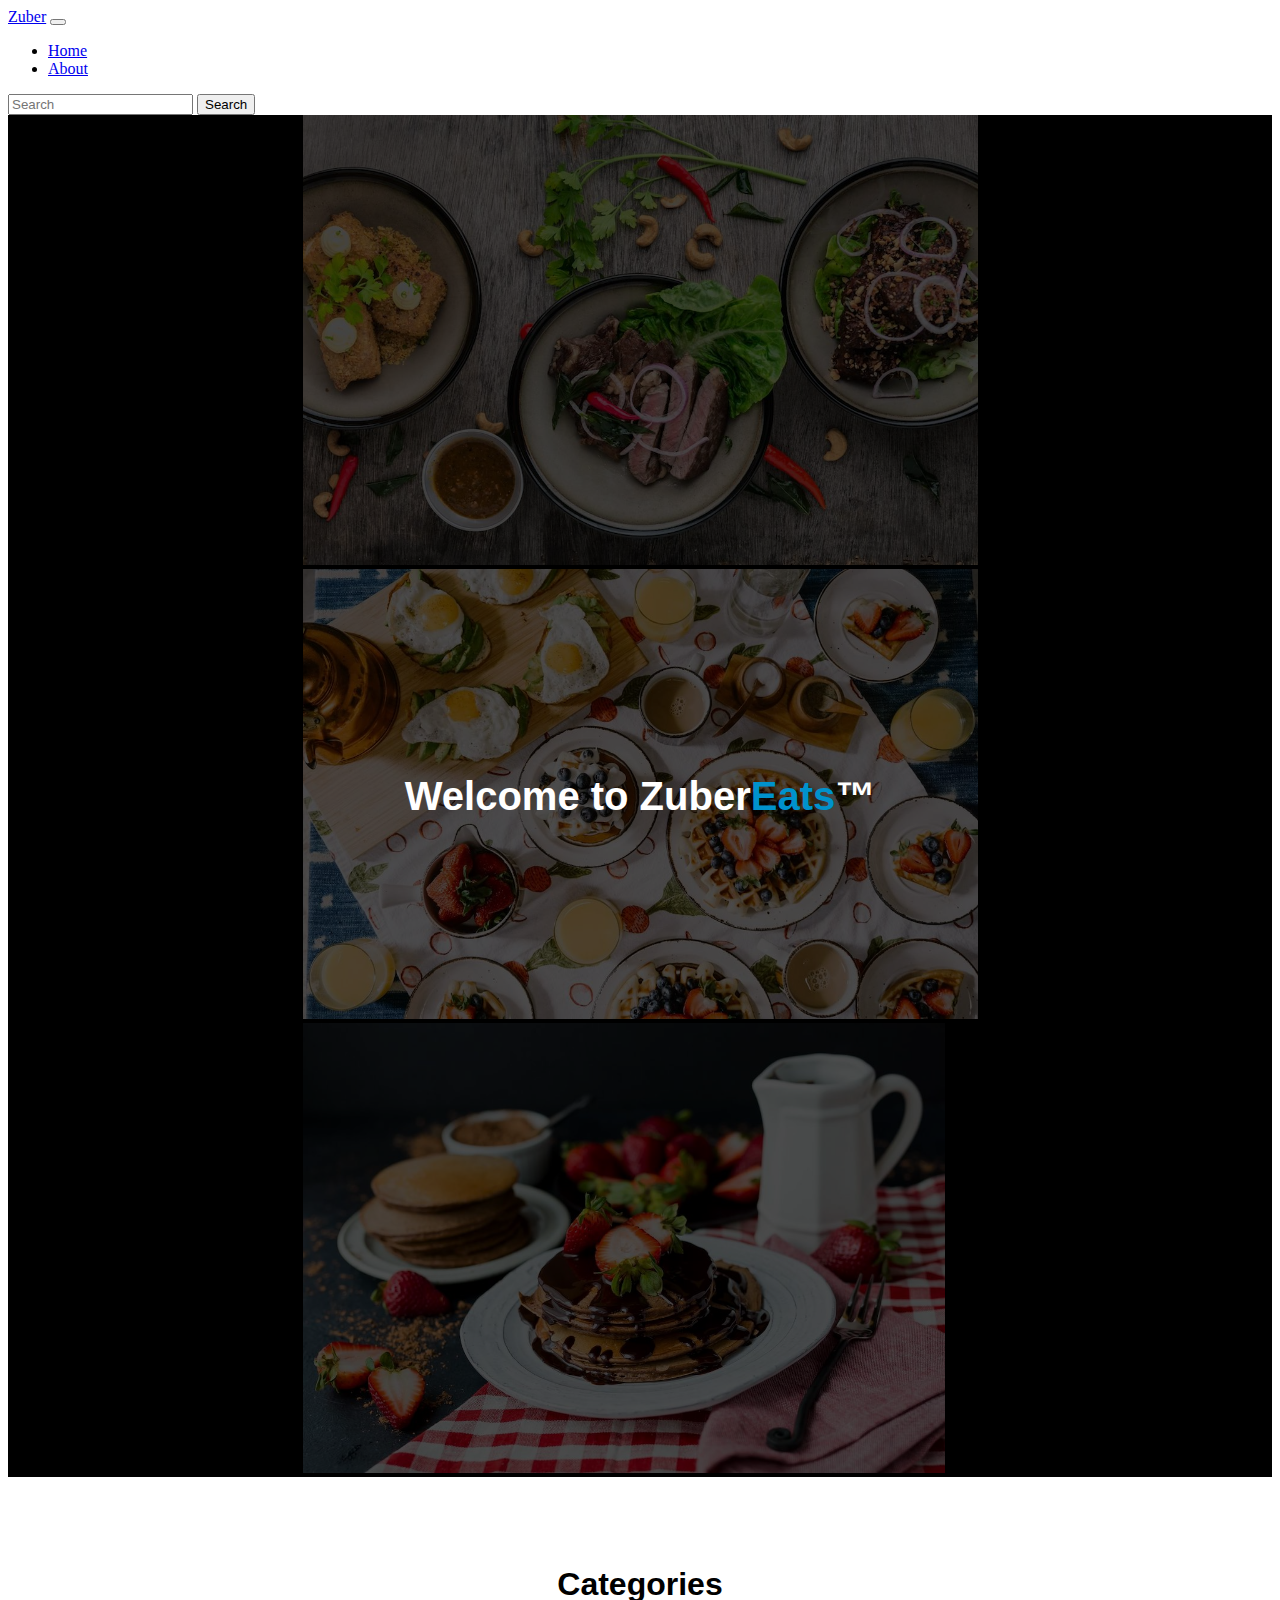
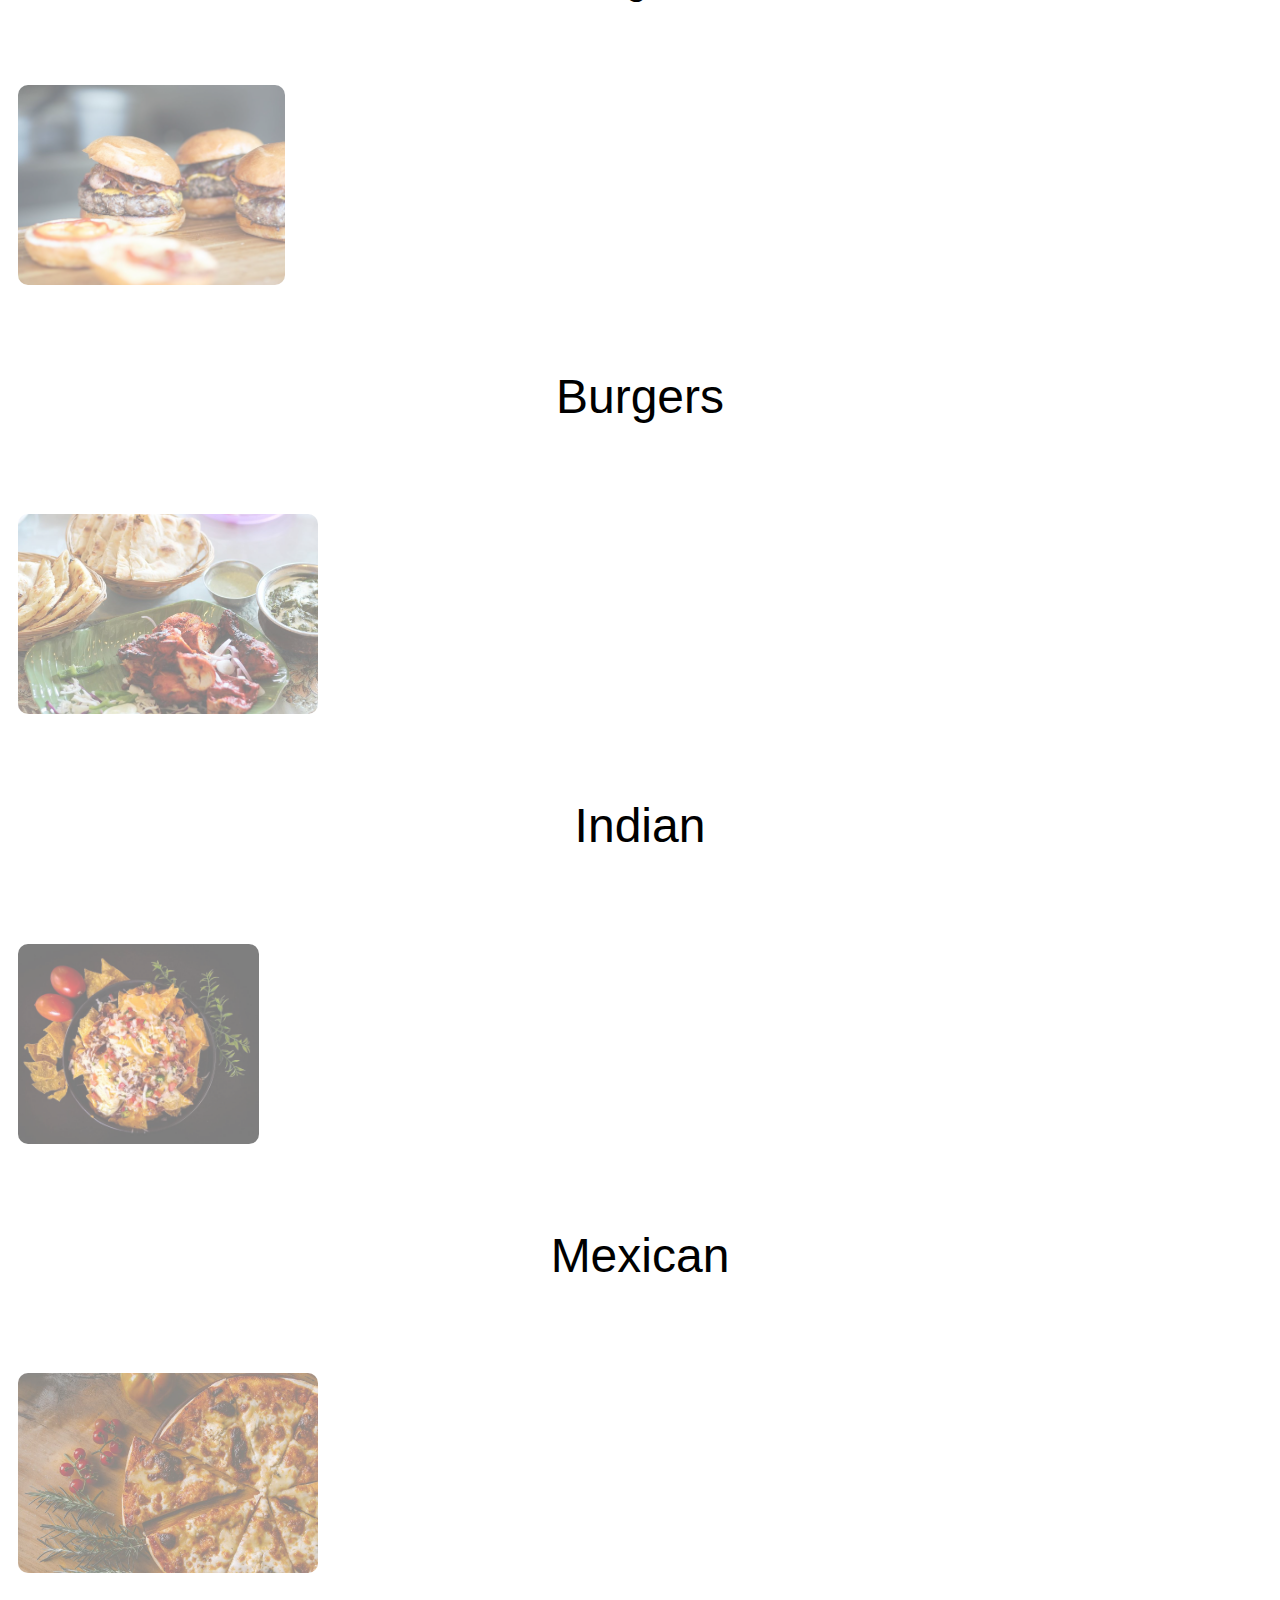
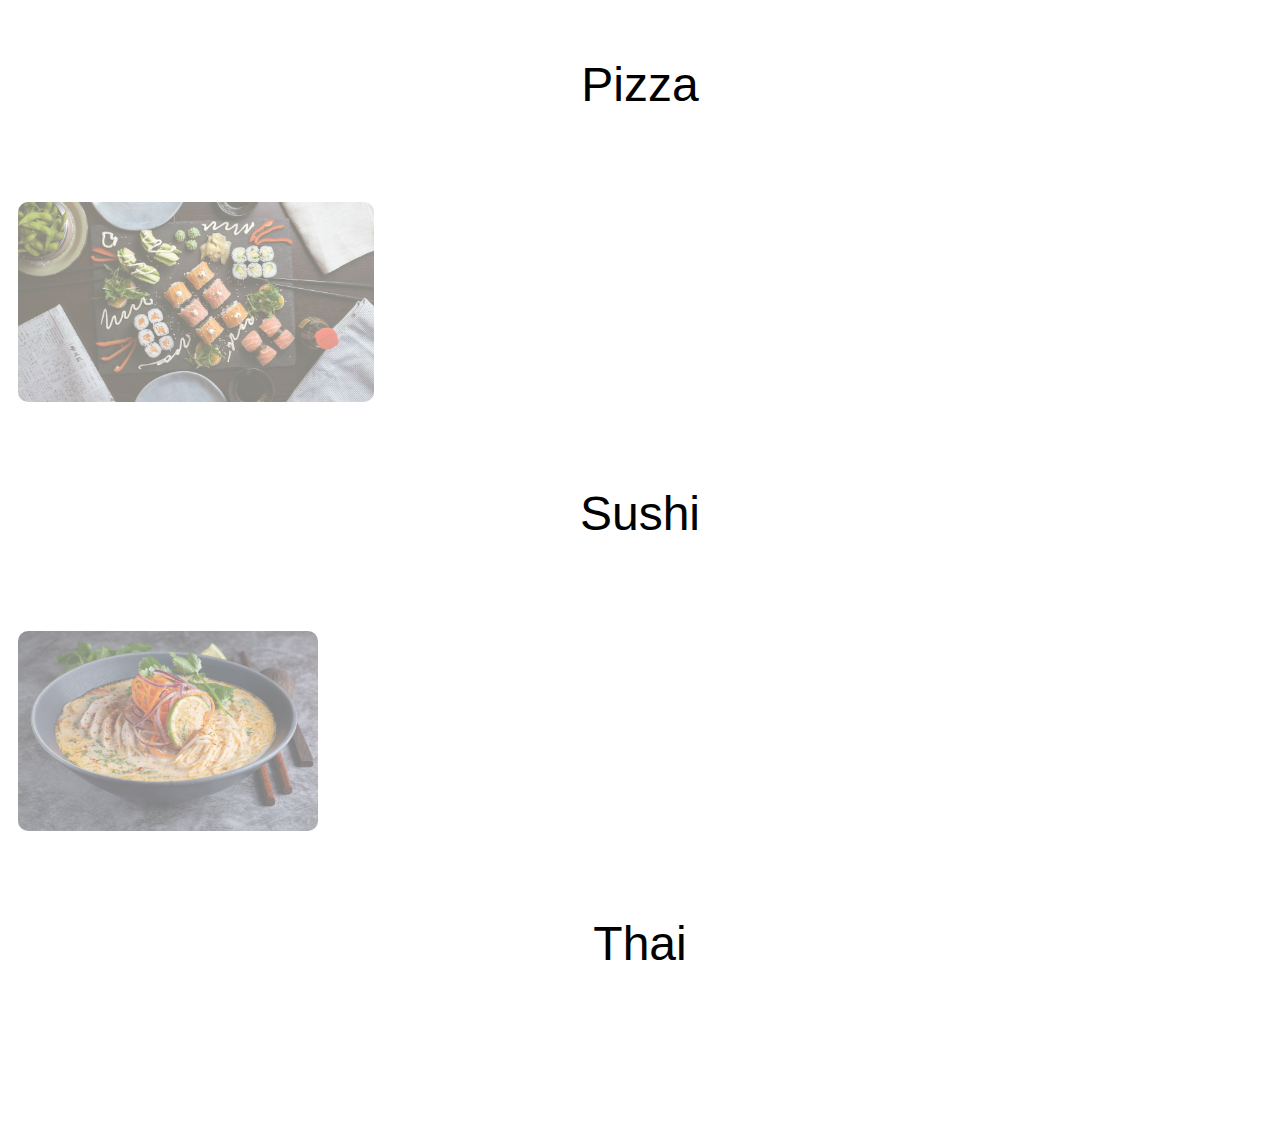
<file: index.html>
<!DOCTYPE html>
<html lang="en">
  <head>
    <!-- Required meta tags -->
    <meta charset="utf-8" />
    <meta name="viewport" content="width=device-width, initial-scale=1" />

    <!-- Bootstrap CSS -->
    <link
      href="https://cdn.jsdelivr.net/npm/bootstrap@5.0.2/dist/css/bootstrap.min.css"
      rel="stylesheet"
      integrity="sha384-EVSTQN3/azprG1Anm3QDgpJLIm9Nao0Yz1ztcQTwFspd3yD65VohhpuuCOmLASjC"
      crossorigin="anonymous"
    />

    <link rel="stylesheet" href="style.css" />

    <title>Zuber Eats</title>
  </head>
  <body>
    <!-- NAVBAR -->

    <nav class="navbar navbar-expand-lg navbar-light bg-light">
      <div class="container-fluid">
        <a class="navbar-brand" href="index.html">Zuber</a>
        <button
          class="navbar-toggler"
          type="button"
          data-bs-toggle="collapse"
          data-bs-target="#navbarTogglerDemo02"
          aria-controls="navbarTogglerDemo02"
          aria-expanded="false"
          aria-label="Toggle navigation"
        >
          <span class="navbar-toggler-icon"></span>
        </button>
        <div class="collapse navbar-collapse" id="navbarTogglerDemo02">
          <ul class="navbar-nav me-auto mb-2 mb-lg-0">
            <li class="nav-item">
              <a class="nav-link active" aria-current="page" href="index.html"
                >Home</a
              >
            </li>
            <li class="nav-item">
              <a class="nav-link" href="about.html">About</a>
            </li>
          </ul>

          <form class="d-flex">
            <input
              class="form-control me-2"
              type="search"
              placeholder="Search"
              aria-label="Search"
            />
            <button class="btn btn-outline-success" type="submit">
              Search
            </button>
          </form>
        </div>
      </div>
    </nav>

    <!-- HERO/CAROUSEL -->
    <div
      id="carouselExampleSlidesOnly"
      class="carousel carousel slide"
      data-bs-ride="carousel"
    >
      <div class="carousel-inner">
        <div class="carousel-item active">
          <img
            src="img/cover/food-1.jpeg"
            class="caro-img d-block w-100"
            alt="food-1"
          />
        </div>
        <div class="carousel-item">
          <img
            src="img/cover/food-2.jpeg"
            class="caro-img d-block w-100"
            alt="food-2"
          />
        </div>
        <div class="carousel-item">
          <img
            src="img/cover/food-3.jpeg"
            class="caro-img d-block w-100"
            alt="food-3"
          />
        </div>
      </div>
      <!-- HERO TITLE -->
      <h1 class="hero-title">
        Welcome to Zuber<span class="green">Eats</span>™
      </h1>
    </div>

    <!-- CATEGORIES -->

    <!-- CATEGORY TITLE -->
    <br />
    <div>
      <br />
      <h5 class="sub-heading">Categories</h5>
      <br />
    </div>

    <!-- CATEGORY CARDS -->
    <div class="container">
      <div class="row">
        <!-- BURGERS -->
        <div class="col-md">
          <div class="card bg-dark text-white">
            <img
              src="img/categories/burgers.jpeg"
              class="card-img"
              alt="burgers"
            />
            <div class="card-img-overlay">
              <h5 class="card-title">Burgers</h5>
            </div>
          </div>
        </div>

        <!-- INDIAN -->
        <div class="col-md">
          <div class="card bg-dark text-white">
            <img
              src="img/categories/indian.jpeg"
              class="card-img"
              alt="indian"
            />
            <div class="card-img-overlay">
              <h5 class="card-title">Indian</h5>
            </div>
          </div>
        </div>
      </div>
      <div class="row">
        <!-- MEXICAN -->
        <div class="col-md">
          <div class="card bg-dark text-white">
            <img
              src="img/categories/mexican.jpeg"
              class="card-img"
              alt="mexican"
            />
            <div class="card-img-overlay">
              <h5 class="card-title">Mexican</h5>
            </div>
          </div>
        </div>

        <!-- PIZZA -->
        <div class="col-md">
          <div class="card bg-dark text-white">
            <img src="img/categories/pizza.jpeg" class="card-img" alt="pizza" />
            <div class="card-img-overlay">
              <h5 class="card-title">Pizza</h5>
            </div>
          </div>
        </div>
      </div>
      <div class="row">
        <!-- SUSHI -->
        <div class="col-md">
          <div class="card bg-dark text-white">
            <img src="img/categories/sushi.jpeg" class="card-img" alt="sushi" />
            <div class="card-img-overlay">
              <h5 class="card-title">Sushi</h5>
            </div>
          </div>
        </div>

        <!-- THAI -->
        <div class="col-md">
          <div class="card bg-dark text-white">
            <img src="img/categories/thai.jpeg" class="card-img" alt="thai" />
            <div class="card-img-overlay">
              <h5 class="card-title">Thai</h5>
            </div>
          </div>
        </div>
      </div>
    </div>
    <br />
    <br />
    <br />
    <!-- Bootstrap Bundle with Popper -->
    <script
      src="https://cdn.jsdelivr.net/npm/bootstrap@5.0.2/dist/js/bootstrap.bundle.min.js"
      integrity="sha384-MrcW6ZMFYlzcLA8Nl+NtUVF0sA7MsXsP1UyJoMp4YLEuNSfAP+JcXn/tWtIaxVXM"
      crossorigin="anonymous"
    ></script>
  </body>
</html>
</file>
<file: style.css>
.caro-img {
  opacity: 0.3;
  height: 50vh;
  object-fit: cover;
}

.carousel {
  display: flex;
  justify-content: center;
  align-items: center;
  background-color: black;
}

.hero-title {
  position: absolute;
  font-family: Verdana, Geneva, Tahoma, sans-serif;
  color: white;
  font-size: 2.5rem;
  text-align: center;
}

.green {
  color: rgb(0, 146, 204);
}

.sub-heading {
  text-align: center;
  font-family: Arial, Helvetica, sans-serif;
  font-weight: 900;
  font-size: 2rem;
}

.card {
  margin: 10px;
  border: 0px;
  border-radius: 10px;
}

.card:hover {
  transform: scale(1.1);
}

.card-img {
  height: 200px;
  object-fit: cover;
  border-radius: 10px;
  opacity: 0.5;
  mix-blend-mode: normal;
}

.card-title {
  font-size: 3rem;
  font-weight: 500;
  font-family: Arial, Helvetica, sans-serif;
}

.card-img-overlay {
  display: flex;
  justify-content: center;
  align-items: center;
}
</file>
